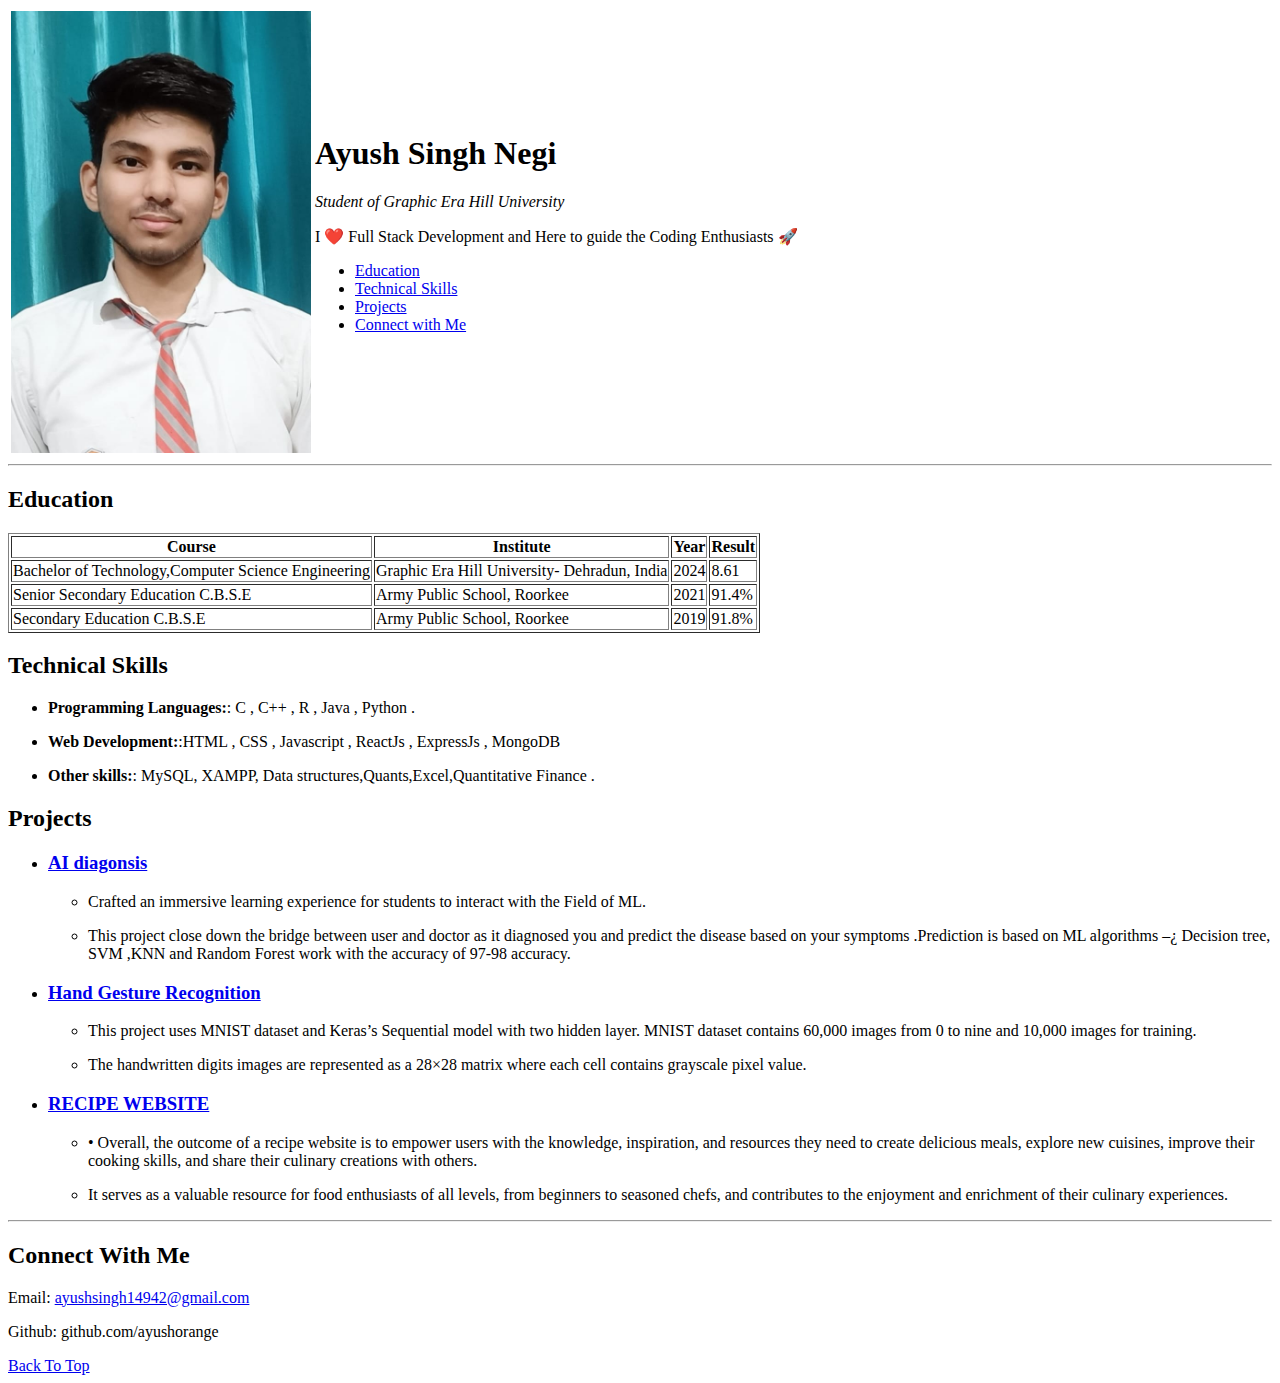
<file: portf/index.html>
<!DOCTYPE html>
<html lang="en">

<head>
    <meta charset="UTF-8">
    <meta http-equiv="X-UA-Compatible" content="IE=edge">
    <meta name="viewport" content="width=device-width, initial-scale=1.0">
    <title>Resume</title>
</head>

<body>
    <header>
        <table>
            <tr>
                <td>
                    <a href="https://github.com/ayushorange">
                        <img style="float: left;" width="300" src="passport.jpg"
                            alt="Ayush's Photo">
                    </a>
                </td>
                <td>
                    <h1>Ayush Singh Negi</h1>
                    <p><i>Student of Graphic Era Hill University</a> 
                            </i></p>
                    <p>I ❤️ Full Stack Development and Here to guide the Coding Enthusiasts 🚀</p>
                    
                    <nav>
                        <ul>
                            <li><a href="#education">Education</a></li>
                            <li><a href="#Technical Skills">Technical Skills</a></li>
                            <li><a href="#projects">Projects</a></li>
                            <li><a href="#contactme">Connect with Me</a></li>
                        </ul>
                    </nav>

                </td>
            </tr>
        </table>


        <hr>
    </header>

    <!-- Header ends -->

    <main>

        <section id="education">
            <h2>Education</h2>
            <table border="">
                <tr>
                    <th>Course</th>
                    <th>Institute</th>
                    <th>Year</th>
                    <th>Result</th>
                </tr>
                <tr>
                    <td>Bachelor of Technology,Computer Science Engineering</td>
                    <td>Graphic Era Hill University- Dehradun, India</td>
                    <td>2024</td>
                    <td>8.61</td>
                </tr>
                <tr>
                    <td>Senior Secondary Education C.B.S.E</td>
                    <td>Army Public School, Roorkee</td>
                    <td>2021</td>
                    <td>91.4%</td>
                </tr>
                <tr>
                  <td>Secondary Education C.B.S.E</td>
                  <td>Army Public School, Roorkee</td>
                  <td>2019</td>
                  <td>91.8%</td>
              </tr>
            </table>
        </section>

        <section id="Technical Skills">
            <h2>Technical Skills</h2>
            <article>
              <ul>
                <li>
                  <p><strong>Programming Languages:</strong>: C , C++ , R , Java , Python . </p>
                </li>
           <li>
            <p><strong>Web Development:</strong>:HTML , CSS , Javascript , ReactJs , ExpressJs , MongoDB </p>
           </li>
           <li>

            <p><strong>Other skills:</strong>: MySQL, XAMPP, Data structures,Quants,Excel,Quantitative Finance . </p>
           </li>
     
                  
              </ul>
            </article>
        </section>

        <section id="projects">
            <h2>Projects</h2>
            <ul>
                <li>
                    <article>
                        <a href="https://github.com/ayushorange/diseaseprediction">
                            <h3>AI diagonsis </h3>
                        </a>
                        <ul>
                            <li>
                                <p></p> Crafted an immersive learning experience for students to interact with the Field of ML.
                              </p>
                            </li>
                            <li>
                                <p>This project close down the bridge between user and doctor as it diagnosed you and predict the disease based on your symptoms .Prediction is based on ML algorithms –¿ Decision tree, SVM ,KNN and Random Forest work with the
                                  accuracy of 97-98 accuracy.</p>
                            </li>
                        </ul>
                    </article>
                </li>
                <li>
                  <article>
                    <a href="https://github.com/ayushorange/handgesture">
                        <h3>Hand Gesture Recognition </h3>
                    </a>
                    <ul>
                        <li>
                            <p></p> This project uses MNIST dataset and Keras’s Sequential model with two hidden layer. MNIST dataset contains 60,000
                            images from 0 to nine and 10,000 images for training.
                          </p>
                        </li>
                        <li>
                            <p>The handwritten digits images are represented as a 28×28 matrix where each cell contains grayscale pixel value.</p>
                        </li>
                    </ul>
                </article>
                </li>
                <li>
                  <article>
                    <a href="https://ayushorange.github.io/recipesie/">
                        <h3>RECIPE WEBSITE </h3>
                    </a>
                    <ul>
                        <li>
                            <p></p> • Overall, the outcome of a recipe website is to empower users with the knowledge, inspiration, and resources they need to
                            create delicious meals, explore new cuisines, improve their cooking skills, and share their culinary creations with others.
                          </p>
                        </li>
                        <li>
                            <p>It serves as a valuable resource for food enthusiasts of all levels, from beginners to seasoned chefs, and contributes to the
                              enjoyment and enrichment of their culinary experiences.</p>
                        </li>
                    </ul>
                </article>
                </li>
            </ul>
            <hr>
        </section>
    </main>

    <aside>

    </aside>

    <!-- Main Section Ends -->

    <footer id="contactme">
        <h2 id="contact">Connect With Me</h2>
        <p>Email: <a href="mailto:ayushsingh14942@gmail.com">ayushsingh14942@gmail.com</a></p>
        <p>Github: github.com/ayushorange</p>
        <a href="#">Back To Top</a>

    </footer>
</file>
